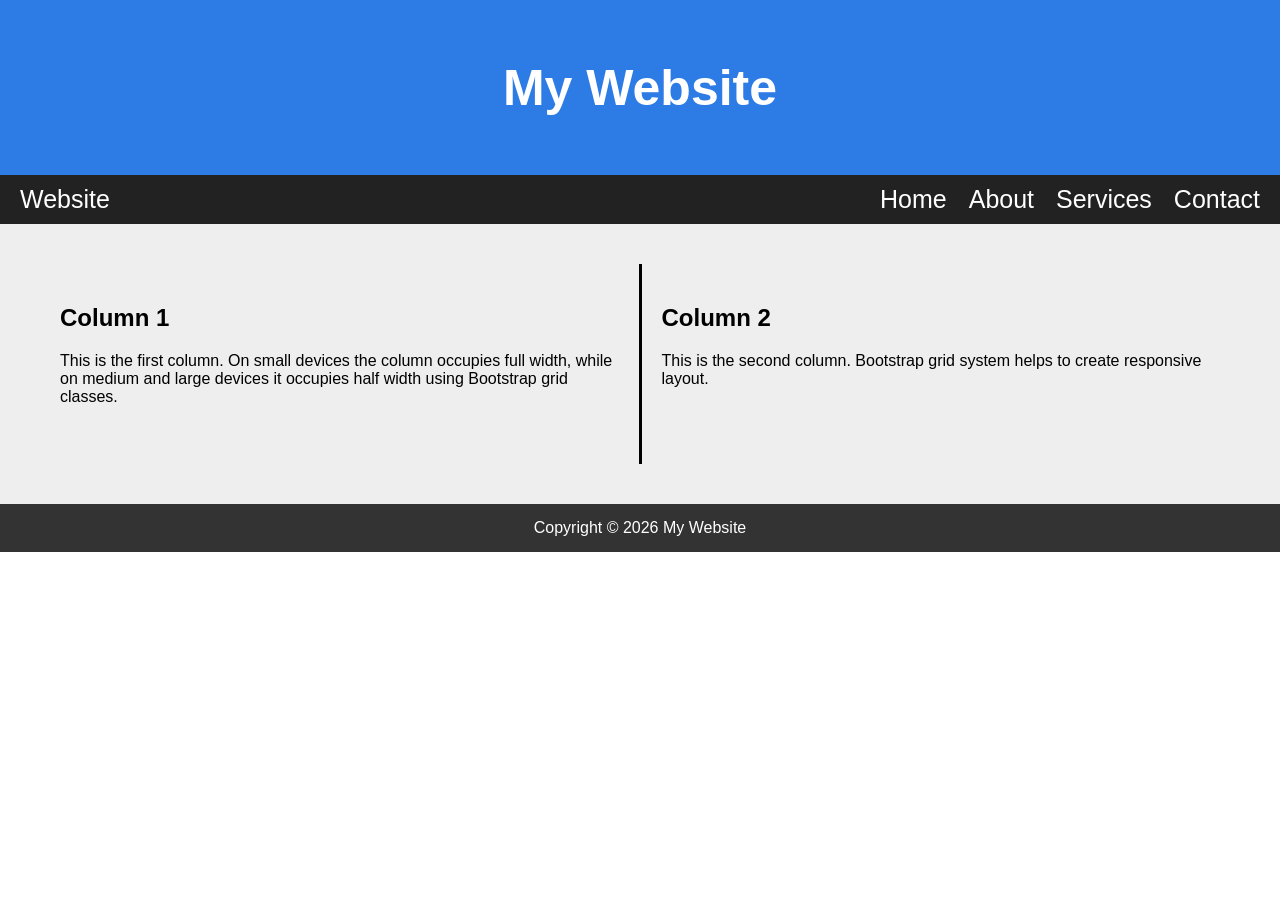
<file: Experiment 1/index.html>
<!DOCTYPE html>
<html>
<head>
    <title>My Website</title>
    <link rel="stylesheet" href="style.css">
</head>

<body>
    <div class="header">
        <h1>My Website</h1>
    </div>
    <div class="navbar">
        <div class="logo">Website</div>
        <div class="menu">
            <a href="#">Home</a>
            <a href="#">About</a>
            <a href="#">Services</a>
            <a href="#">Contact</a>
        </div>
    </div>

    <div class="container">
        <div class="column">
            <h2>Column 1</h2>
            <p>This is the first column. On small devices the column occupies full width, while on medium and large devices it occupies half width using Bootstrap grid classes.</p>
        </div>
        <div style="border-left: 3px solid black; height: 200px;"></div>
        <div class="column">
            <h2>Column 2</h2>
            <p>This is the second column. Bootstrap grid system helps to create responsive layout.</p>
        </div>
    </div>
    <div class="footer">
        Copyright © 2026 My Website
    </div>
</body>
</html>
</file>
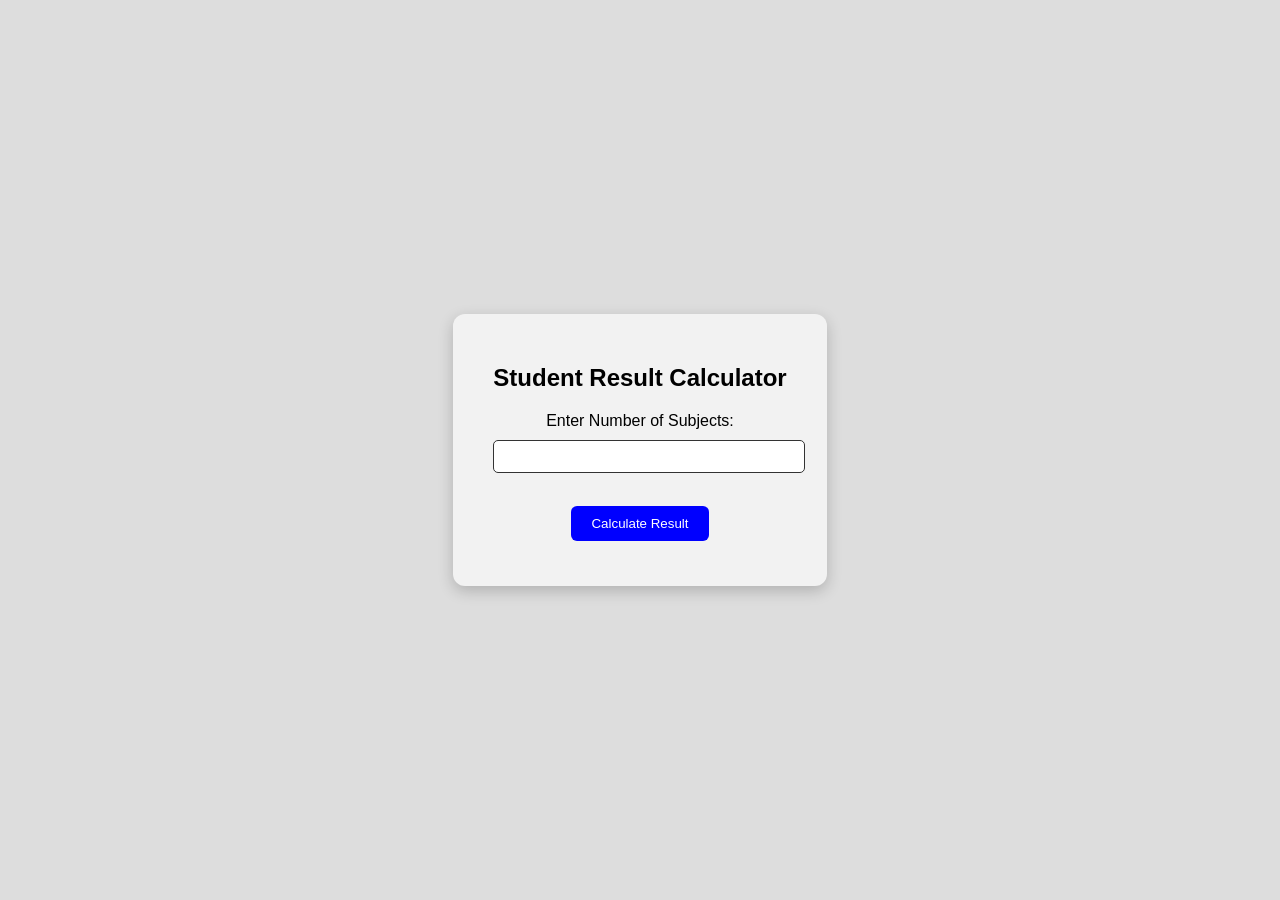
<file: Experiment 4/index.html>
<!DOCTYPE html>
<html>
<head>
    <title>Student Result Calculator</title>
    <link rel="stylesheet" href="style.css">
</head>

<body>
    <div class="container">
        <h2>Student Result Calculator</h2>
        <label>Enter Number of Subjects:</label><br>
        <input type="number" id="subjects"><br><br>
        <button onclick="calculateResult()">Calculate Result</button>
        <div id="result"></div>
    </div>
    
    <script src="main.jsx"></script>

</body>
</html>
</file>
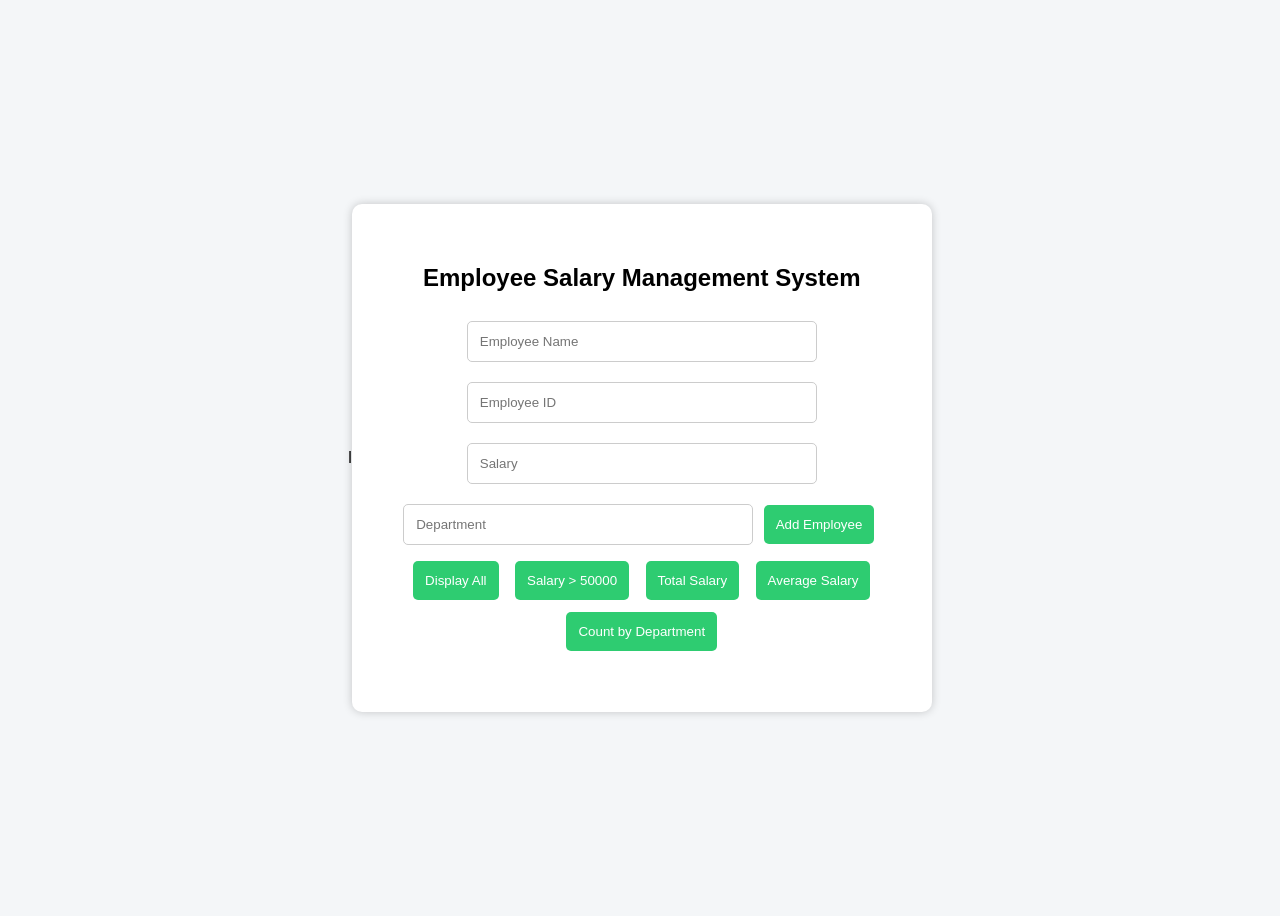
<file: Experiment 5/index.html>
l<!DOCTYPE html>
<html lang="en">
<head>
    <meta charset="UTF-8">
    <title>Employee Salary Management System</title>
    <link rel="stylesheet" href="style.css">
</head>

<body>
    <div class="container">
        <h2>Employee Salary Management System</h2>
        <input type="text" id="name" placeholder="Employee Name">
        <input type="text" id="id" placeholder="Employee ID">
        <input type="number" id="salary" placeholder="Salary">
        <input type="text" id="department" placeholder="Department">
        <button onclick="addEmployee()">Add Employee</button><br>

        <button onclick="displayAll()">Display All</button>
        <button onclick="salaryAbove()">Salary > 50000</button>
        <button onclick="totalSalary()">Total Salary</button>
        <button onclick="averageSalary()">Average Salary</button>
        <button onclick="countDepartment()">Count by Department</button>
        
        <div id="output"></div>
    </div>
    
    <script src="main.jsx"></script>

</body>
</html>
</file>
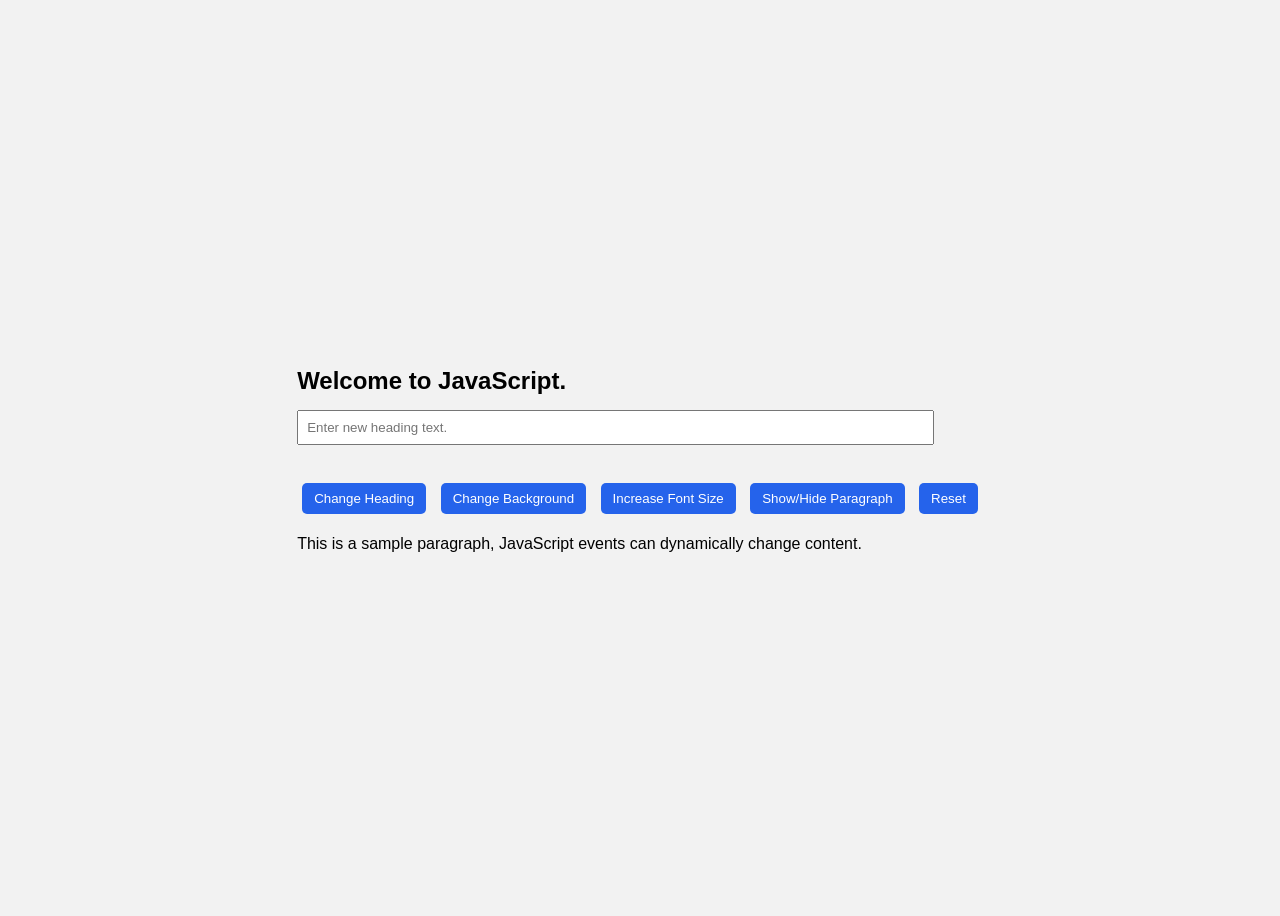
<file: Experiment 6/index.html>
<!DOCTYPE html>
<html lang="en">
<head>
    <meta charset="UTF-8">
    <meta name="viewport" content="width=device-width, initial-scale=1.0">
    <title>Dynamic Content JavaScript</title>
    <link rel="stylesheet" href="style.css">
</head>
<body>
    <div id="container">

        <h2 id="mainHeading">Welcome to JavaScript.</h2>

        <input type="text" id="userInput" placeholder="Enter new heading text.">
        <br><br>

        <div class="buttons">
           <button id="changeTextBtn">Change Heading</button>
           <button id="bgColorBtn">Change Background</button>
           <button id="fontSizeBtn">Increase Font Size</button>
           <button id="toggleBtn">Show/Hide Paragraph</button>
           <button id="resetPage">Reset</button>
        </div>

    <p id="paragraph">This is a sample paragraph, JavaScript events can dynamically change content.</p>

    <script src="main.jsx"></script>

    </div>
</body>
</html>
</file>
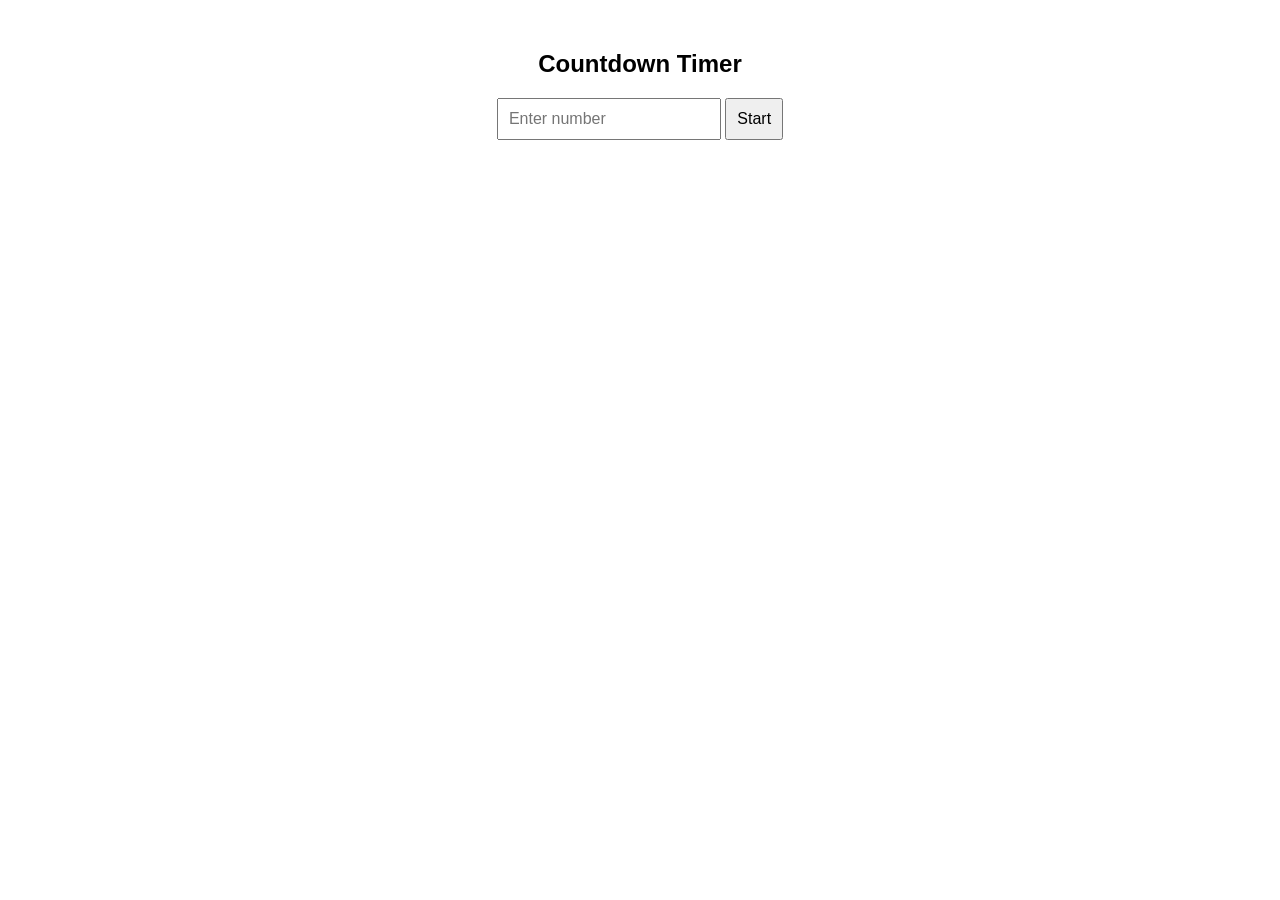
<file: Practical ST1/index.html>
<!DOCTYPE html>
<html>
<head>
  <title>Countdown Timer</title>
  <link rel="stylesheet" href="style.css">
</head>
<body>

  <h2>Countdown Timer</h2>

  <input type="number" id="number" placeholder="Enter number">
  <button onclick="startCountdown()">Start</button>

  <div id="output"></div>

  <script src="main.jsx"></script>

</body>
</html>
</file>
<file: Experiment 1/style.css>
body{
    margin:0;
    font-family: Arial, sans-serif;
}

.header{
    background:#2d7be5;
    color:white;
    text-align:center;
    padding:25px;
    font-size: 25px;
}

.navbar{
    background:#222;
    color:white;
    display:flex;
    justify-content:space-between;
    padding:10px 20px;
    font-size: 25px;
}
.navbar a{
    color:white;
    text-decoration:none;
    margin-left:15px;
}

.container{
    display:flex;
    padding:40px;
    background:#eee;
}

.column{
    flex:1;
    padding:20px;
}

.footer{
    background:#333;
    color:white;
    text-align:center;
    padding:15px;
}
</file>
<file: Experiment 4/style.css>
body {
  margin: 0;
  height: 100vh;
  display: grid;
  place-items: center;
  background: #ddd;
  font-family: Arial, sans-serif;
}

.container {
  background: #f2f2f2;
  padding: 30px 40px;
  border-radius: 12px;
  text-align: center;
  box-shadow: 0 5px 15px rgba(0,0,0,0.2);
}

h2 {
  margin-bottom: 20px;
}

input {
  width: 100%;
  padding: 8px;
  margin-top: 10px;
  border: 1px solid #333;
  border-radius: 5px;
}

button {
  margin-top: 15px;
  padding: 10px 20px;
  background: blue;
  color: white;
  border: none;
  border-radius: 6px;
  cursor: pointer;
}

#result {
  margin-top: 15px;
}
</file>
<file: Experiment 5/style.css>
body{
    font-family: Arial, sans-serif;
    background:#f4f6f8;
    display:flex;
    justify-content:center;
    align-items:center;
    height:100vh;
}

.container{
    background:white;
    padding:40px;
    border-radius:10px;
    width:500px;
    text-align:center;
    box-shadow:0 0 10px rgba(0,0,0,0.2);
}

input{
    width:350px;
    padding:12px;
    margin:10px 0;
    border-radius:5px;
    border:1px solid #ccc;
}

button{
    padding:12px;
    margin:6px;
    border:none;
    background:#2ecc71;
    color:white;
    border-radius:5px;
    cursor:pointer;
}

button:hover{
    background:#27ae60;
}

#output{
    margin-top:15px;
    text-align:left;
}
</file>
<file: Experiment 6/style.css>
body{
    font-family: Arial, sans-serif;
    background-color:#f2f2f2;
    display:flex;
    justify-content:center;
    align-items:center;
    height:100vh;
}

.container{
    background:white;
    padding:30px;
    border-radius:10px;
    text-align:center;
    width:380px;
    box-shadow:0px 0px 10px rgba(0,0,0,0.2);
}

h2{
    margin-bottom:15px;
}

input{
    width:90%;
    padding:8px;
    margin-bottom:15px;
}

button{
    padding:8px 12px;
    margin:5px;
    background:#2563eb;
    color:white;
    border:none;
    border-radius:5px;
    cursor:pointer;
}

button:hover{
    background:#1d4ed8;
}

p{
    margin-top:16px;
}
</file>
<file: Practical ST1/style.css>
body {
    font-family: Arial;
    text-align: center;
    margin-top: 50px;
}

input, button {
    padding: 10px;
    font-size: 16px;
}

#output {
  margin-top: 20px;
  font-size: 30px;
  color: rgb(235, 62, 235);
}
</file>
